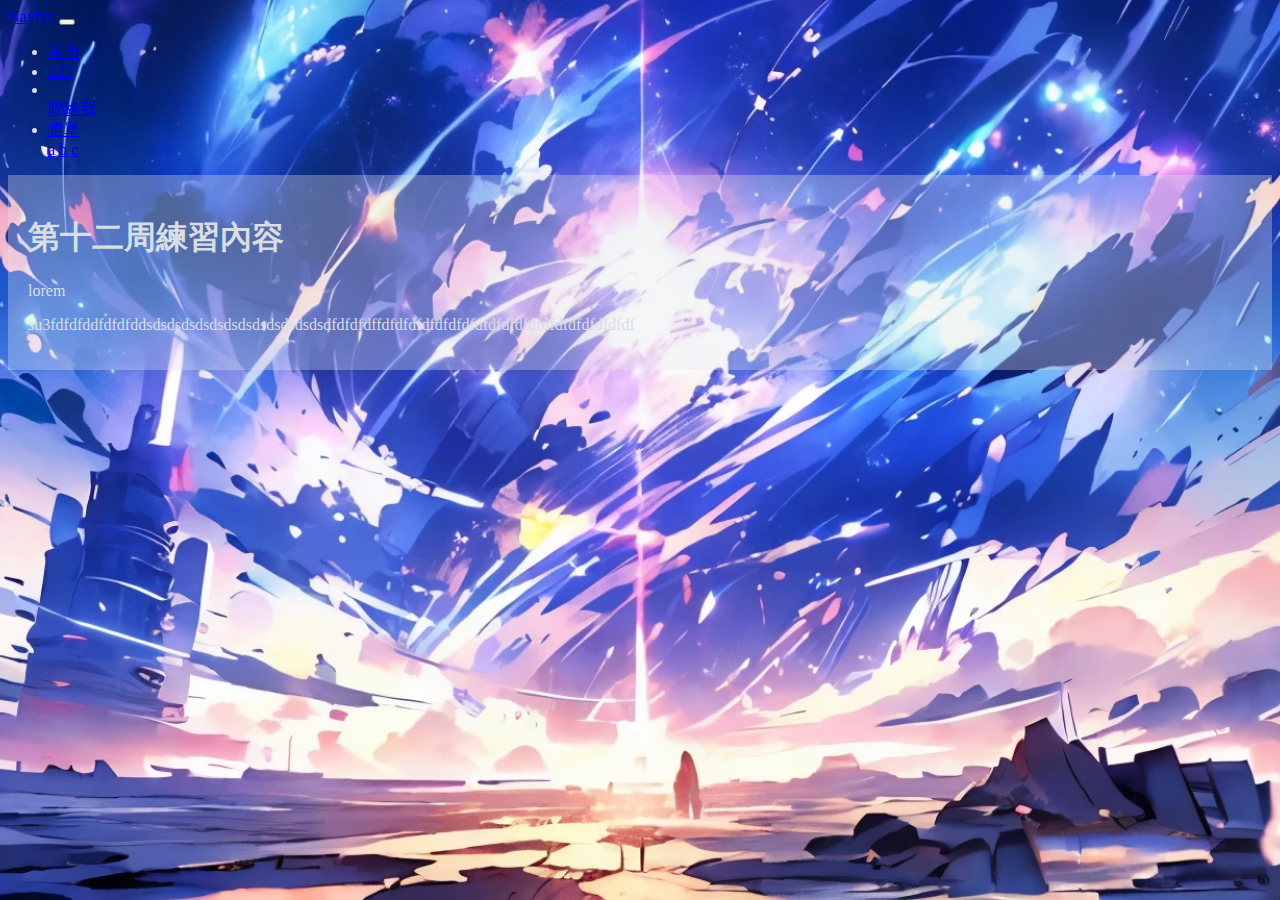
<file: index.html>
<!doctype html>
<html lang="en">

<head>
    <!-- Required meta tags -->
    <meta charset="utf-8">
    <meta name="viewport" content="width=device-width, initial-scale=1, shrink-to-fit=no">

    <!-- Bootstrap CSS -->
    <link rel="stylesheet" href="https://cdn.jsdelivr.net/npm/bootstrap@4.6.2/dist/css/bootstrap.min.css"
        integrity="sha384-xOolHFLEh07PJGoPkLv1IbcEPTNtaed2xpHsD9ESMhqIYd0nLMwNLD69Npy4HI+N" crossorigin="anonymous">

    <title>Hello, world!</title>
    <link rel="stylesheet" href="css/style.css">
</head>

<body>
    <!--選單-->
    <nav class="navbar navbar-expand-lg navbar-light bg-white">
        <a class="navbar-brand" href="#">Navbar</a>
        <button class="navbar-toggler" type="button" data-toggle="collapse" data-target="#navbarNavDropdown" aria-controls="navbarNavDropdown" aria-expanded="false" aria-label="Toggle navigation">
          <span class="navbar-toggler-icon"></span>
        </button>
        <div class="collapse navbar-collapse" id="navbarNavDropdown">
          <ul class="navbar-nav">
            <li class="nav-item active">
              <a class="nav-link" href="index.html">首頁</a>
            </li>
            <li class="nav-item">
              <a class="nav-link" href="123.html">123</a>
            </li>
            <li class="nav-item"></li>
              <a class="nav-link" href="contact_me.html">聯絡我
              </a>
            </li>
            <li class="nav-item dropdown">
              <a class="nav-link dropdown-toggle" href="#" role="button" data-toggle="dropdown" aria-expanded="false">
                選單
              </a>
              <div class="dropdown-menu">
                <a class="dropdown-item" href="#">a</a>
                <a class="dropdown-item" href="#">b</a>
                <a class="dropdown-item" href="#">c</a>
              </div>
            </li>
          </ul>
        </div>
      </nav>
    
    <!--網頁內容-->
    <div class="container mt-3">
       <div class="row">
        <div class="col-12">
            <div class="box text-center p-3">
                <h1>第十二周練習內容</h1>
                <p>lorem</p>
                <p>su3fdfdfddfdfdfddsdsdsdsdsdsdsdsdsdsdsdsdsdfdfdfdffdfdfdfdfdfdfdfdfdfdfdfdfdfdfdfdfdfdfdf</p>
            </div>
        </div>
       </div> 
    </div>
     
 <!-- Optional JavaScript; choose one of the two! -->
    <!-- Option 1: jQuery and Bootstrap Bundle (includes Popper) -->
    <script src="https://cdn.jsdelivr.net/npm/jquery@3.5.1/dist/jquery.slim.min.js"
        integrity="sha384-DfXdz2htPH0lsSSs5nCTpuj/zy4C+OGpamoFVy38MVBnE+IbbVYUew+OrCXaRkfj"
        crossorigin="anonymous"></script>
    <script src="https://cdn.jsdelivr.net/npm/bootstrap@4.6.2/dist/js/bootstrap.bundle.min.js"
        integrity="sha384-Fy6S3B9q64WdZWQUiU+q4/2Lc9npb8tCaSX9FK7E8HnRr0Jz8D6OP9dO5Vg3Q9ct"
        crossorigin="anonymous"></script>

    <!-- Option 2: Separate Popper and Bootstrap JS -->
    <!--
    <script src="https://cdn.jsdelivr.net/npm/jquery@3.5.1/dist/jquery.slim.min.js" integrity="sha384-DfXdz2htPH0lsSSs5nCTpuj/zy4C+OGpamoFVy38MVBnE+IbbVYUew+OrCXaRkfj" crossorigin="anonymous"></script>
    <script src="https://cdn.jsdelivr.net/npm/popper.js@1.16.1/dist/umd/popper.min.js" integrity="sha384-9/reFTGAW83EW2RDu2S0VKaIzap3H66lZH81PoYlFhbGU+6BZp6G7niu735Sk7lN" crossorigin="anonymous"></script>
    <script src="https://cdn.jsdelivr.net/npm/bootstrap@4.6.2/dist/js/bootstrap.min.js" integrity="sha384-+sLIOodYLS7CIrQpBjl+C7nPvqq+FbNUBDunl/OZv93DB7Ln/533i8e/mZXLi/P+" crossorigin="anonymous"></script>
    -->
</body>

</html>
</file>
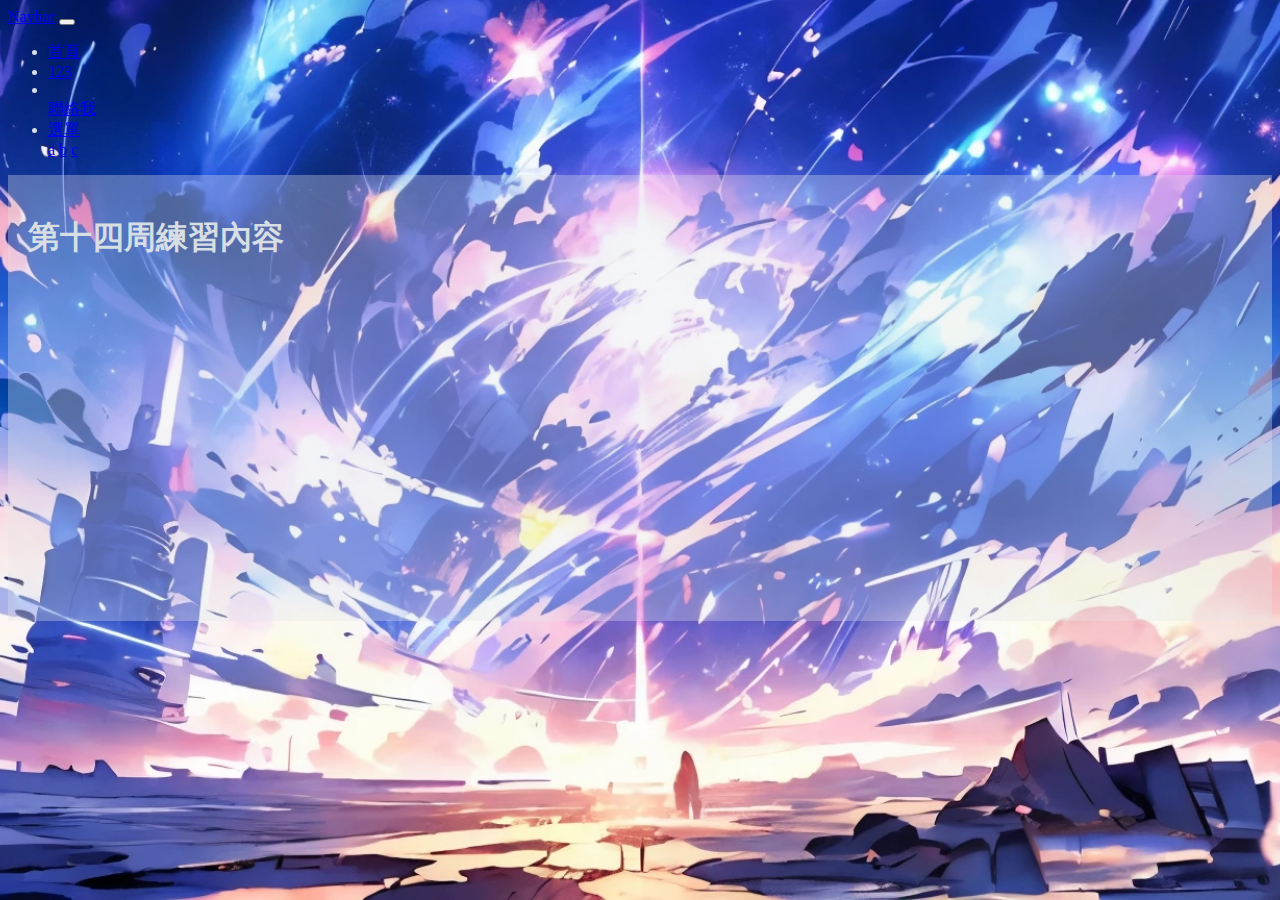
<file: 123.html>
<!doctype html>
<html lang="en">

<head>
  <!-- Required meta tags -->
  <meta charset="utf-8">
  <meta name="viewport" content="width=device-width, initial-scale=1, shrink-to-fit=no">

  <!-- Bootstrap CSS -->
  <link rel="stylesheet" href="https://cdn.jsdelivr.net/npm/bootstrap@4.6.2/dist/css/bootstrap.min.css"
    integrity="sha384-xOolHFLEh07PJGoPkLv1IbcEPTNtaed2xpHsD9ESMhqIYd0nLMwNLD69Npy4HI+N" crossorigin="anonymous">

  <title>Hello, world!</title>
  <link rel="stylesheet" href="css/style.css">
</head>

<body>
  <!--選單-->
  <nav class="navbar navbar-expand-lg navbar-light bg-white">
    <a class="navbar-brand" href="#">Navbar</a>
    <button class="navbar-toggler" type="button" data-toggle="collapse" data-target="#navbarNavDropdown"
      aria-controls="navbarNavDropdown" aria-expanded="false" aria-label="Toggle navigation">
      <span class="navbar-toggler-icon"></span>
    </button>
    <div class="collapse navbar-collapse" id="navbarNavDropdown">
      <ul class="navbar-nav">
        <li class="nav-item ">
          <a class="nav-link" href="index.html">首頁</a>
        </li>
        <li class="nav-item active">
          <a class="nav-link" href="123.html">123</a>
        </li>
        <li class="nav-item "></li>
        <a class="nav-link" href="contact_me.html">聯絡我
        </a>
        </li>
        <li class="nav-item dropdown">
          <a class="nav-link dropdown-toggle" href="#" role="button" data-toggle="dropdown" aria-expanded="false">
            選單
          </a>
          <div class="dropdown-menu">
            <a class="dropdown-item" href="#">a</a>
            <a class="dropdown-item" href="#">b</a>
            <a class="dropdown-item" href="#">c</a>
          </div>
        </li>
      </ul>
    </div>
  </nav>

  <!--網頁內容-->
  <div class="container mt-3">
    <div class="row">
      <div class="col-12">
        <div class="box text-center p-3">
          <h1>第十四周練習內容</h1>
          <iframe width="560" height="315" src="https://www.youtube.com/embed/009FJjq_LDQ?si=GWktmDoa_clSyHR5"
            title="YouTube video player" frameborder="0"
            allow="accelerometer; autoplay; clipboard-write; encrypted-media; gyroscope; picture-in-picture; web-share"
            referrerpolicy="strict-origin-when-cross-origin" allowfullscreen></iframe>
          <iframe width="560" height="315" src="https://www.youtube.com/embed/cLdTjcYzNAA?si=dGuz0LRmZwtGbepc"
            title="YouTube video player" frameborder="0"
            allow="accelerometer; autoplay; clipboard-write; encrypted-media; gyroscope; picture-in-picture; web-share"
            referrerpolicy="strict-origin-when-cross-origin" allowfullscreen></iframe>
        </div>

      </div>
    </div>
  </div>

  <!-- Optional JavaScript; choose one of the two! -->
  <!-- Option 1: jQuery and Bootstrap Bundle (includes Popper) -->
  <script src="https://cdn.jsdelivr.net/npm/jquery@3.5.1/dist/jquery.slim.min.js"
    integrity="sha384-DfXdz2htPH0lsSSs5nCTpuj/zy4C+OGpamoFVy38MVBnE+IbbVYUew+OrCXaRkfj"
    crossorigin="anonymous"></script>
  <script src="https://cdn.jsdelivr.net/npm/bootstrap@4.6.2/dist/js/bootstrap.bundle.min.js"
    integrity="sha384-Fy6S3B9q64WdZWQUiU+q4/2Lc9npb8tCaSX9FK7E8HnRr0Jz8D6OP9dO5Vg3Q9ct"
    crossorigin="anonymous"></script>

  <!-- Option 2: Separate Popper and Bootstrap JS -->
  <!--
    <script src="https://cdn.jsdelivr.net/npm/jquery@3.5.1/dist/jquery.slim.min.js" integrity="sha384-DfXdz2htPH0lsSSs5nCTpuj/zy4C+OGpamoFVy38MVBnE+IbbVYUew+OrCXaRkfj" crossorigin="anonymous"></script>
    <script src="https://cdn.jsdelivr.net/npm/popper.js@1.16.1/dist/umd/popper.min.js" integrity="sha384-9/reFTGAW83EW2RDu2S0VKaIzap3H66lZH81PoYlFhbGU+6BZp6G7niu735Sk7lN" crossorigin="anonymous"></script>
    <script src="https://cdn.jsdelivr.net/npm/bootstrap@4.6.2/dist/js/bootstrap.min.js" integrity="sha384-+sLIOodYLS7CIrQpBjl+C7nPvqq+FbNUBDunl/OZv93DB7Ln/533i8e/mZXLi/P+" crossorigin="anonymous"></script>
    -->
</body>

</html>
</file>
<file: css/style.css>
body{
    background-image: url(../image/2.webp);
    background-repeat: no-repeat;
    background-size: cover;
    background-position: center;
    background-attachment: fixed;
    color: rgb(215, 222, 228);
}
.box{
    background-color: rgba(227, 230, 233, 0.329);
    padding: 20px;
}
.margin-top-50{
    margin-top: 25px;
}
.bg_white{
    color: rgba(255, 255, 255, 0.24);
}
.my_photo{
    width:50%;
}
.contact_info ul{
    list-style: none;
    padding-left: 0%;
}
.contact_info ul li{
    display: inline-block;
    font-size: 40px;
}
.contact_info ul a{
 color: rgb(211, 211, 241);
}
.contact_info ul a:hover{
    color: rgb(225, 149, 228);
}
</file>
